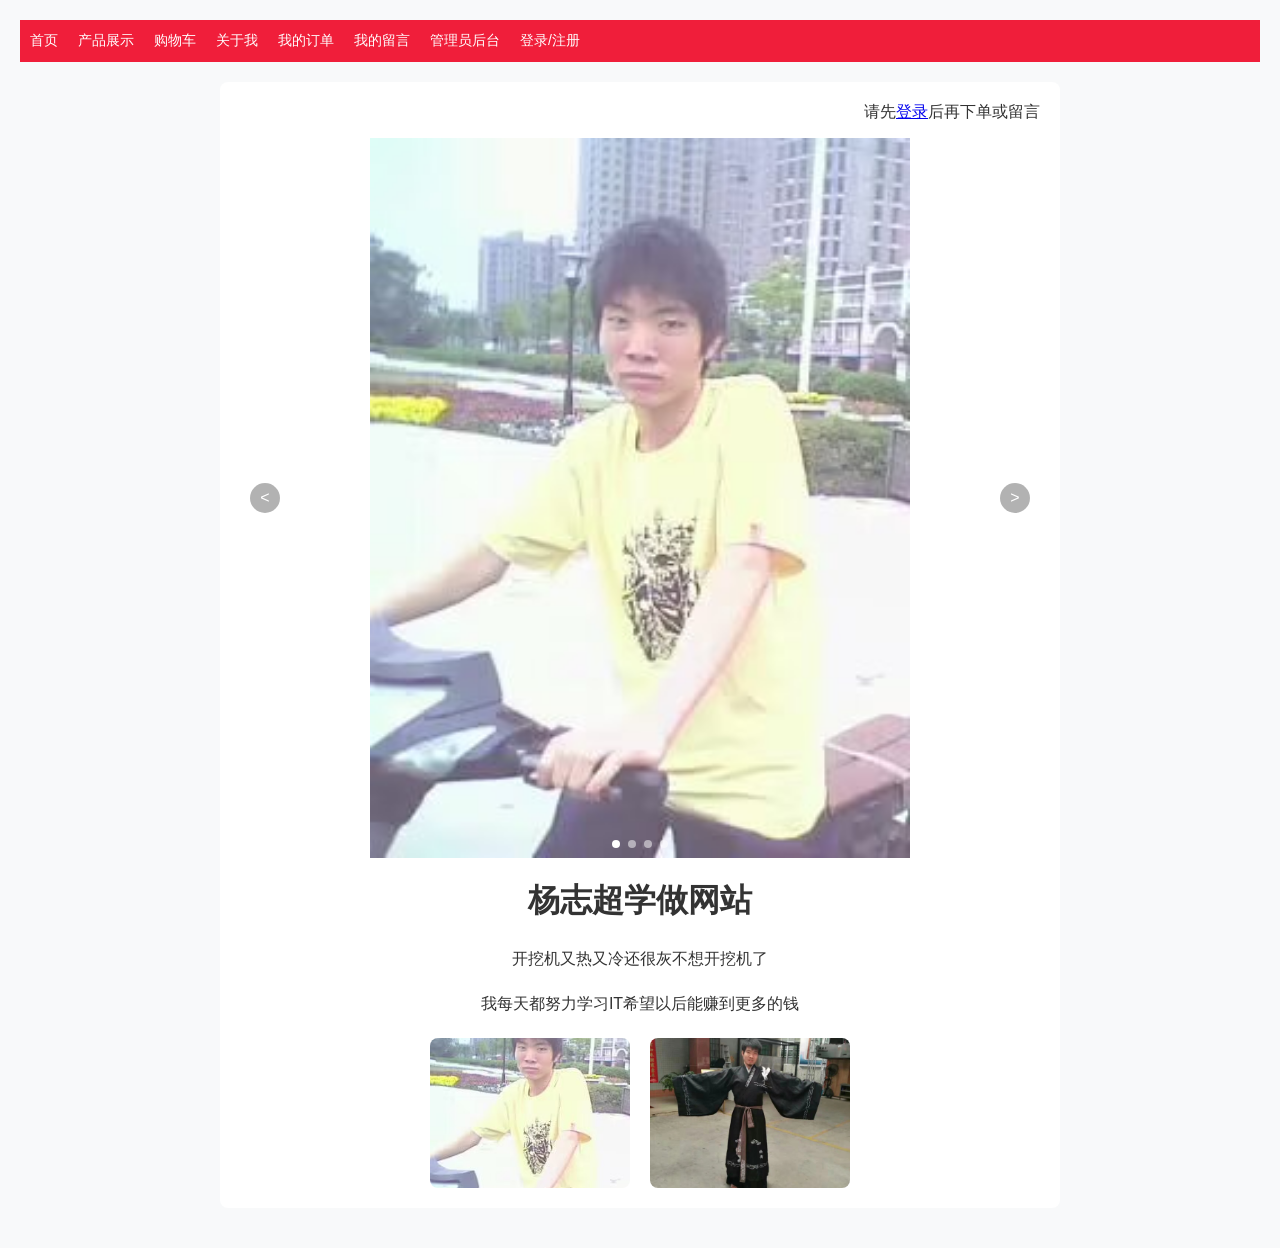
<file: index.html>
<!DOCTYPE html>
<html lang="zh-CN">
<head>
<meta charset="UTF-8">
<meta name="viewport" content="width=device-width, initial-scale=1.0">
<title>首页</title>
<link rel="stylesheet" href="style.css">
</head>
<body>

<div class="nav">
  <a href="index.html">首页</a>
  <a href="product.html">产品展示</a>
  <a href="cart.html">购物车</a>
  <a href="about.html">关于我</a>
  <a href="order.html">我的订单</a>
  <a href="msg.html">我的留言</a>
  <a href="admin.html">管理员后台</a>
  <a href="login.html">登录/注册</a>
</div>
<div class="container">
  <div id="userInfo" style="text-align:right;margin-bottom:15px;"></div>
  <!-- 轮播图开始 -->
<div class="slider">
  <div class="slider-wrap">
    <img src="1.jpeg" class="slide">
    <img src="3.jpeg" class="slide">
    <img src="5.jpeg" class="slide">
    <img src="6.jpeg" class="slide">
  </div>
  <!-- 左右箭头 -->
  <button class="slider-prev" onclick="prevSlide()">&lt;</button>
  <button class="slider-next" onclick="nextSlide()">&gt;</button>
  <!-- 指示器 -->
  <div class="slider-dots">
    <span class="dot active" onclick="goSlide(0)"></span>
    <span class="dot" onclick="goSlide(1)"></span>
    <span class="dot" onclick="goSlide(2)"></span>
    <span class="dot" onclick="goSlide(3)"></span>
  </div>
</div>
<!-- 轮播图结束 -->
<!-- 轮播图结束 -->
  <h1>杨志超学做网站</h1>
  <p class="pp1">开挖机又热又冷还很灰不想开挖机了</p>
  <p class="pp2">我每天都努力学习IT希望以后能赚到更多的钱</p>
  <div class="photo-row">
    <img src="1.jpeg" class="my-photo">
    <img src="3.jpeg" class="my-photo">
  </div>
</div>
<script>// 页面加载时检查登录状态
window.onload = function() {
  let user = JSON.parse(localStorage.getItem('currentUser'));
  let userInfo = document.getElementById('userInfo');
  
  if(user) {
    userInfo.innerHTML = `欢迎你，${user.name}！<button class="btn" onclick="logout()" style="padding:5px 10px;margin-left:10px;">退出登录</button>`;
  } else {
    userInfo.innerHTML = '请先<a href="login.html">登录</a>后再下单或留言';
  }
  // 轮播图自动播放
let sliderWrap = document.querySelector('.slider-wrap');
let slides = document.querySelectorAll('.slide');
let current = 0;
let count = 4; // 4张图
 // 手动控制轮播
  function prevSlide() {
    current--;
    if(current < 0) current = count - 1;
    updateSlide();
  }
  function nextSlide() {
    current++;
    if(current >= count) current = 0;
    updateSlide();
  }
  function goSlide(index) {
    current = index;
    updateSlide();
  }
  function updateSlide() {
    sliderWrap.style.transform = `translateX(-${current * 100}%)`;
    // 更新指示器激活状态
    document.querySelectorAll('.dot').forEach((dot, i) => {
      dot.classList.toggle('active', i === current);
    });
  }

  // 自动轮播（2.5秒切换一次）
  setInterval(() => {
    nextSlide();
  }, 2500);
}


// 退出登录
function logout() {
  localStorage.removeItem('currentUser');
  location.reload();
}
</script>

</body>
</html>
</file>
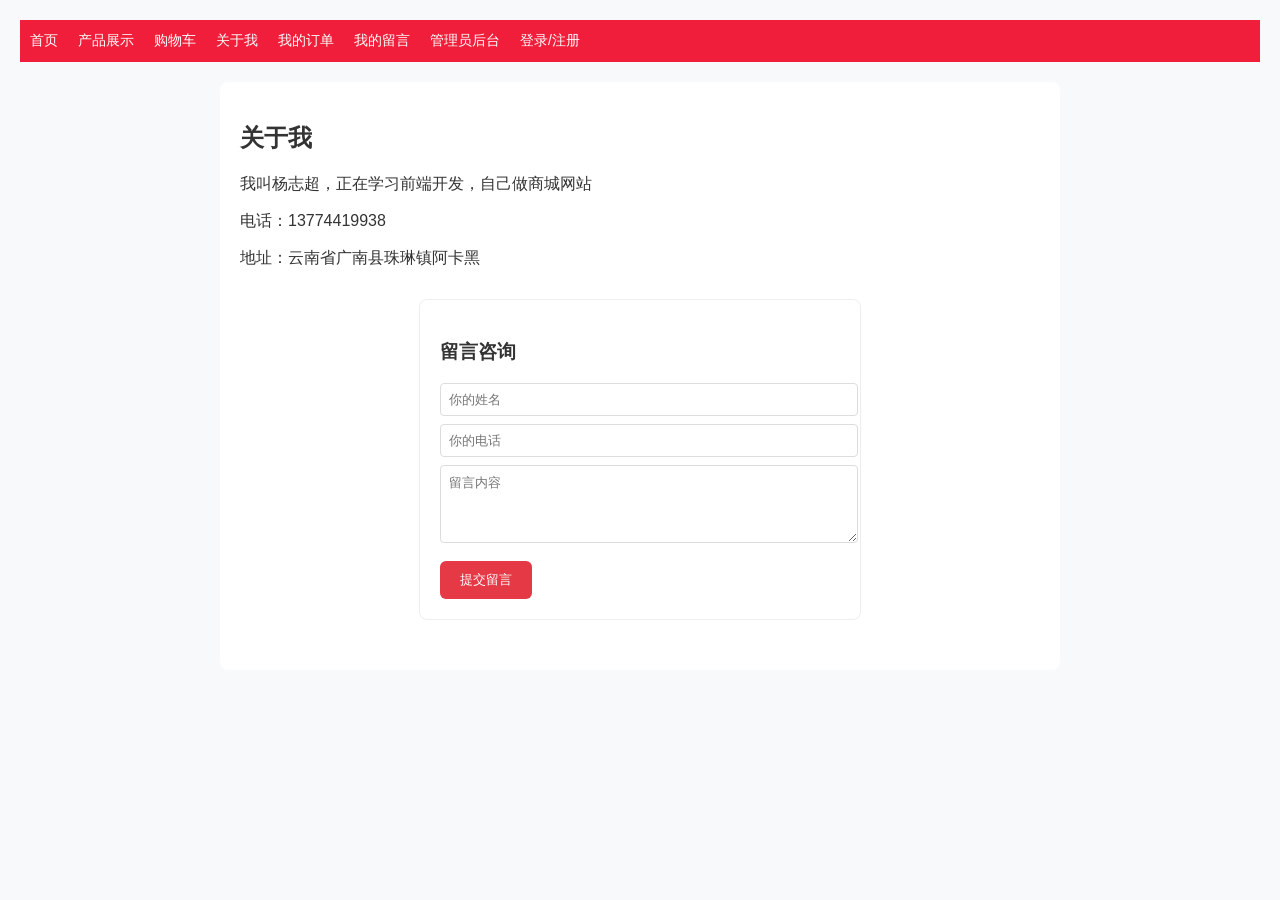
<file: about.html>
<!DOCTYPE html>
<html lang="zh-CN">
<head>
<meta charset="UTF-8">
<meta name="viewport" content="width=device-width, initial-scale=1.0">
<title>关于我</title>
<link rel="stylesheet" href="style.css">
</head>
<body>
<div class="nav">
  <a href="index.html">首页</a>
  <a href="product.html">产品展示</a>
  <a href="cart.html">购物车</a>
  <a href="about.html">关于我</a>
  <a href="order.html">我的订单</a>
  <a href="msg.html">我的留言</a>
  <a href="admin.html">管理员后台</a>
  <a href="login.html">登录/注册</a>
</div>

<div class="container">
  <h2>关于我</h2>
  <p>我叫杨志超，正在学习前端开发，自己做商城网站</p>
  <p>电话：13774419938</p>
  <p>地址：云南省广南县珠琳镇阿卡黑</p>

  <div class="contact">
    <h3>留言咨询</h3>
    <input type="text" id="name" placeholder="你的姓名">
    <input type="text" id="phone" placeholder="你的电话">
    <textarea rows="4" id="content" placeholder="留言内容"></textarea>
    <button class="btn" onclick="sendMsg()">提交留言</button>
  </div>
</div>

<script>
function sendMsg(){
  let user = JSON.parse(localStorage.getItem('currentUser'));
  if(!user){
    alert('请先登录后再留言！'); // 正确：和功能匹配
    location.href = 'login.html';
    return;
  }
  // 原来的提交订单代码保持不变...
  let name=document.getElementById('name').value
  let phone=document.getElementById('phone').value
  let content=document.getElementById('content').value
  if(!name||!phone||!content){alert('请填写完整');return}
  let msg = {
    userName: user.name,    // 新增：归属用户名
    userPhone: user.phone,  // 新增：归属用户手机号
    name: name,
    phone: phone,
    content: content,
    time: new Date().toLocaleString()
  };

  let msgs = JSON.parse(localStorage.getItem('msgs') || '[]');
  msgs.push(msg);
  localStorage.setItem('msgs', JSON.stringify(msgs));
  alert('留言成功！');
  document.getElementById('name').value = '';
document.getElementById('phone').value = '';
document.getElementById('content').value = '';
  // 清空输入框代码保持不变...
}
</script>

</body>
</html>
</file>
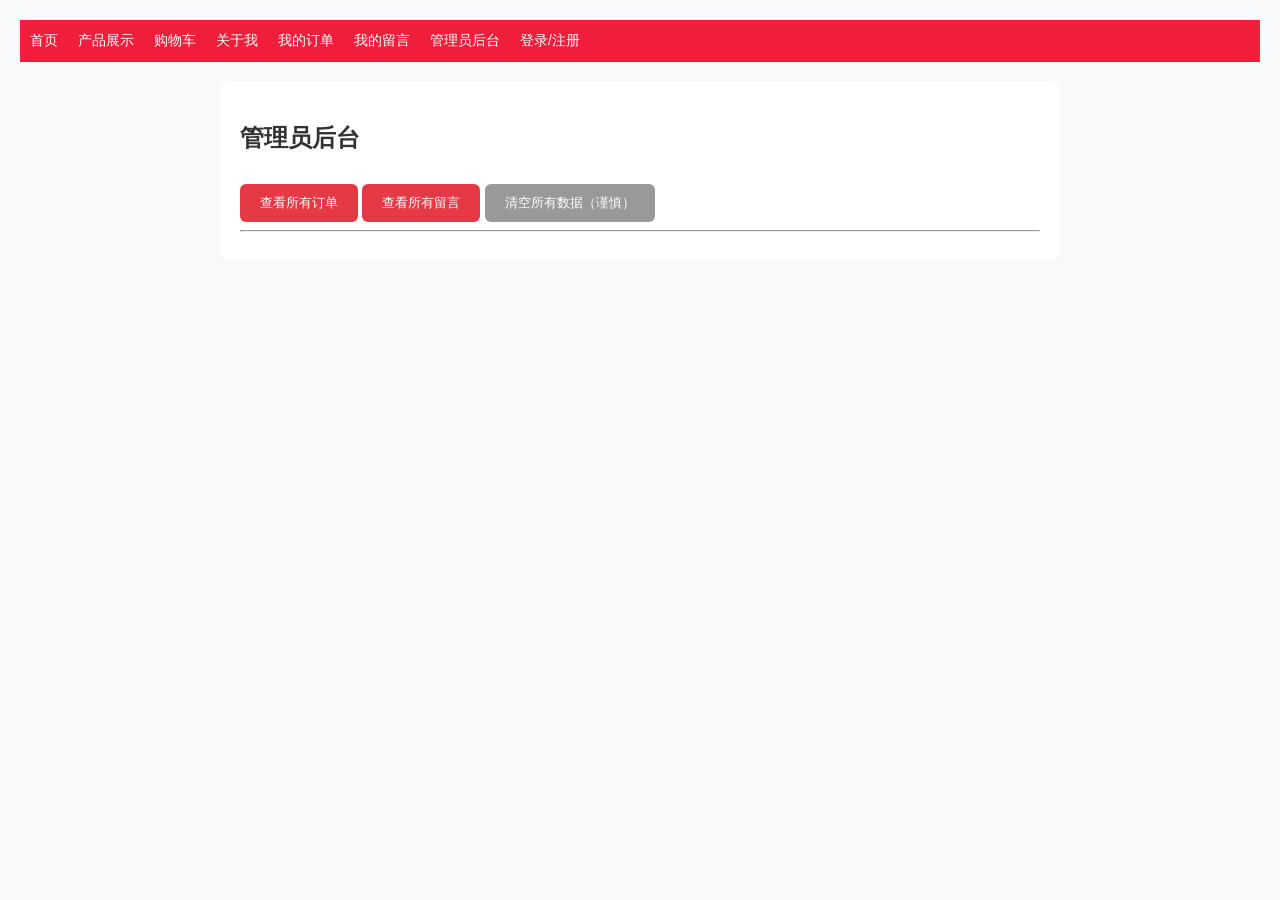
<file: admin.html>
<!DOCTYPE html>
<html lang="zh-CN">
<head>
<meta charset="UTF-8">
<meta name="viewport" content="width=device-width, initial-scale=1.0">
<title>管理员后台</title>
<link rel="stylesheet" href="style.css">
</head>
<body>

<div class="nav">
  <a href="index.html">首页</a>
  <a href="product.html">产品展示</a>
  <a href="cart.html">购物车</a>
  <a href="about.html">关于我</a>
  <a href="order.html">我的订单</a>
  <a href="msg.html">我的留言</a>
  <a href="admin.html">管理员后台</a>
  <a href="login.html">登录/注册</a>
</div>

<div class="container">
  <h2>管理员后台</h2>

  <button class="btn" onclick="showAllOrders()">查看所有订单</button>
  <button class="btn" onclick="showAllMsgs()">查看所有留言</button>
  <button class="btn" onclick="clearAllData()" style="background:#999;">清空所有数据（谨慎）</button>

  <hr>
  <div id="adminContent"></div>
</div>

<script>
// 先验证密码
function checkAdmin(){
  let pwd = prompt("请输入管理员密码：");
  // 密码你自己改，比如 666888、123456 都行
  if(pwd !== "123456"){
    alert("密码错误！");
    return false;
  }
  return true;
}

// ================== 查看所有订单 ==================
function showAllOrders(){
  if(!checkAdmin()) return;

  let orders = JSON.parse(localStorage.getItem("orders") || []);
  let html = "<h3>全部订单</h3>";

  if(orders.length === 0){
    html += "暂无订单";
  } else {
    orders.forEach((o,i)=>{
      let total = o.items.reduce((sum,item)=>sum + item.price*item.quantity, 0);
      let itemsHtml = o.items.map(item=>
        `<div>→ ${item.name} ×${item.quantity} 单价${item.price} 小计${(item.price*item.quantity).toFixed(2)}</div>`
      ).join('');

      html += `
        <div class="order">
          <div>订单 ${i+1}</div>
          <div>姓名：${o.name}</div>
          <div>电话：${o.phone}</div>
          <div>地址：${o.address}</div>
          <div>时间：${o.time}</div>
          <div>商品：${itemsHtml}</div>
          <div><strong>总价：¥${total.toFixed(2)}</strong></div>
          <button onclick="delOrder(${i})" style="background:red;color:white;padding:5px;margin-top:5px;">删除此订单</button>
        </div><hr>
      `;
    });
  }
  document.getElementById("adminContent").innerHTML = html;
}

// 删除订单
function delOrder(index){
  if(!confirm("确定删除此订单？")) return;
  let orders = JSON.parse(localStorage.getItem("orders") || []);
  orders.splice(index, 1);
  localStorage.setItem("orders", JSON.stringify(orders));
  showAllOrders();
}

// ================== 查看所有留言 ==================
function showAllMsgs(){
  if(!checkAdmin()) return;

  let msgs = JSON.parse(localStorage.getItem("msgs") || []);
  let html = "<h3>全部留言</h3>";

  if(msgs.length === 0){
    html += "暂无留言";
  } else {
    msgs.forEach((m,i)=>{
      html += `
        <div class="msg">
          <div>留言 ${i+1}</div>
          <div>姓名：${m.name}</div>
          <div>电话：${m.phone}</div>
          <div>内容：${m.content}</div>
          <div>时间：${m.time}</div>
          <button onclick="delMsg(${i})" style="background:red;color:white;padding:5px;margin-top:5px;">删除此留言</button>
        </div><hr>
      `;
    });
  }
  document.getElementById("adminContent").innerHTML = html;
}

// 删除留言
function delMsg(index){
  if(!confirm("确定删除此留言？")) return;
  let msgs = JSON.parse(localStorage.getItem("msgs") || []);
  msgs.splice(index, 1);
  localStorage.setItem("msgs", JSON.stringify(msgs));
  showAllMsgs();
}

// ================== 清空所有数据 ==================
function clearAllData(){
  if(!checkAdmin()) return;
  if(!confirm("确定清空【订单、留言、购物车】所有数据？")) return;
  localStorage.clear();
  alert("已清空所有数据！");
  location.reload();
}
</script>

</body>
</html>
</file>
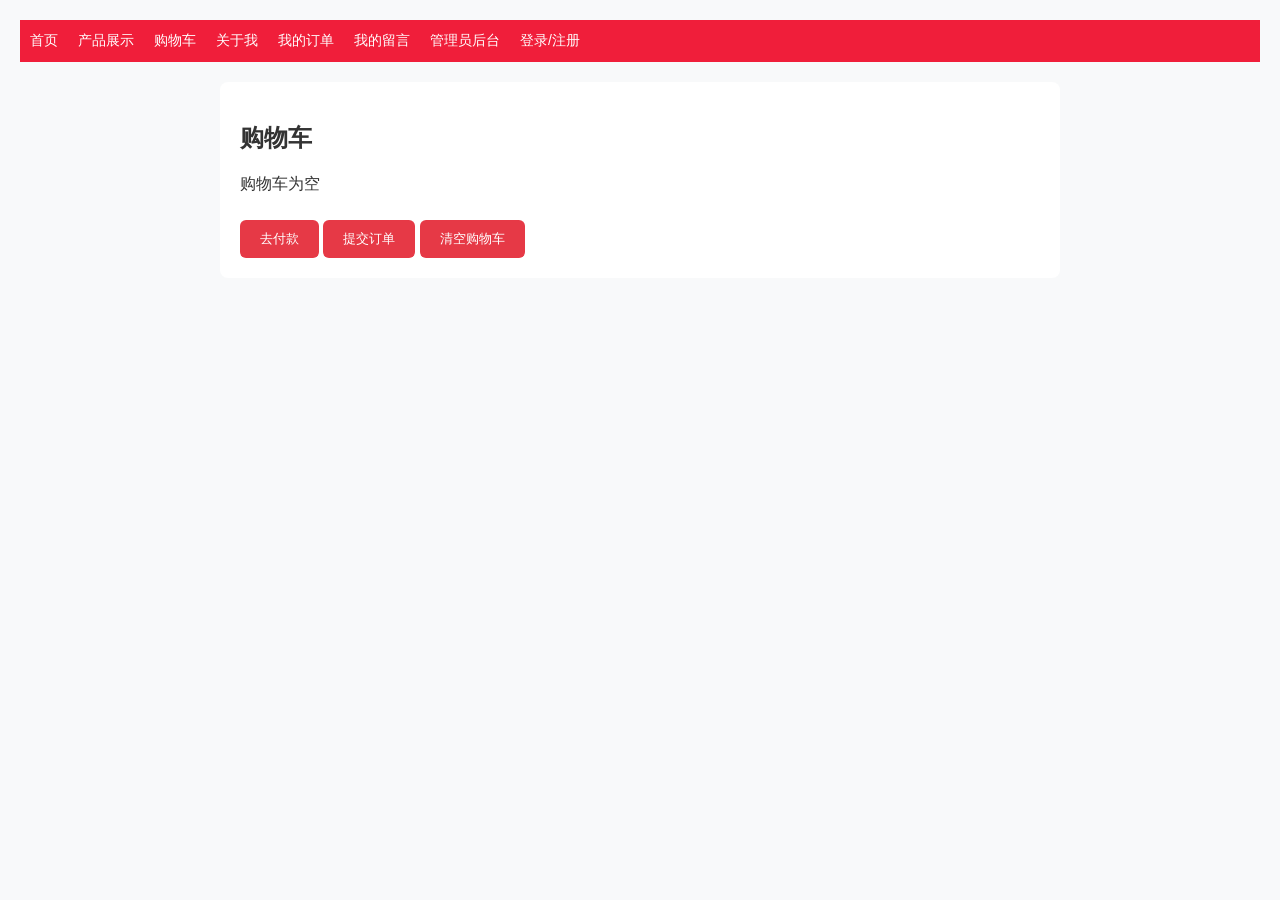
<file: cart.html>
<!DOCTYPE html>
<html lang="zh-CN">
<head>
<meta charset="UTF-8">
<meta name="viewport" content="width=device-width, initial-scale=1.0">
<title>购物车</title>
<link rel="stylesheet" href="style.css">
</head>
<body>

<div class="nav">
  <a href="index.html">首页</a>
  <a href="product.html">产品展示</a>
  <a href="cart.html">购物车</a>
  <a href="about.html">关于我</a>
  <a href="order.html">我的订单</a>
  <a href="msg.html">我的留言</a>
  <a href="admin.html">管理员后台</a>
  <a href="login.html">登录/注册</a>
</div>

<div class="container">
  <h2>购物车</h2>
  <div id="cartList"></div>
  <div class="total" id="total"></div>
  <button class="btn" onclick="goPay()">去付款</button>
  <button class="btn" onclick="submitOrder()">提交订单</button>
  <button class="btn" onclick="clearCart()">清空购物车</button>
</div>
<!-- 自定义收货地址弹窗 -->
<div id="addressModal" style="display:none;position:fixed;top:0;left:0;width:100%;height:100%;background:rgba(0,0,0,0.5);justify-content:center;align-items:center;z-index:9999;">
  <div style="background:white;padding:20px;border-radius:8px;width:80%;max-width:400px;">
    <h3 style="margin-top:0;">请输入收货地址</h3>
    <input type="text" id="addressInput" placeholder="请输入详细地址" style="width:100%;padding:8px;margin:10px 0;border:1px solid #ddd;border-radius:4px;">
    <div style="text-align:right;margin-top:15px;">
      <button class="btn" onclick="confirmAddress()" style="padding:5px 15px;margin-left:10px;">确定</button>
      <button class="btn" onclick="cancelAddress()" style="padding:5px 15px;background:#999;">取消</button>
    </div>
  </div>
</div>

<script>
function renderCart(){
  let cart=JSON.parse(localStorage.getItem('cart')||'[]')
  let list=document.getElementById('cartList')
  let total=document.getElementById('total')
  if(cart.length==0){list.innerHTML='购物车为空';total.innerText='';return}
  let html=''
  let sum=0
  cart.forEach(i=>{
    let subtotal=i.price*i.quantity
    sum+=subtotal
    html+=`<div class="cart-item">
${i.name} 
<button onclick="changeNum('${i.name}',-1)">-</button>
${i.quantity}
<button onclick="changeNum('${i.name}',1)">+</button>
单价¥${i.price} 小计¥${subtotal.toFixed(2)} 
<button onclick="removeItem('${i.name}')" style="margin-left:10px;color:red;">删除</button>
</div>`
  })
  list.innerHTML=html
  total.innerText=`总计：¥${sum.toFixed(2)}`
}
// 购物车数量加减核心函数（新增！）
function changeNum(name, num) {
  let cart = JSON.parse(localStorage.getItem('cart') || '[]')
  let item = cart.find(i => i.name == name)
  if (!item) return
  // 保证数量最少为1，不会减到0
  item.quantity = Math.max(1, item.quantity + num)
  localStorage.setItem('cart', JSON.stringify(cart))
  renderCart() // 改完数量后刷新购物车
}
function clearCart(){localStorage.removeItem('cart');renderCart()}
// 第一步：点击提交订单 → 显示自定义中文弹窗
function submitOrder(){
  let user = JSON.parse(localStorage.getItem('currentUser'));
  if(!user){
    alert('请先登录后再提交订单！');
    location.href = 'login.html';
    return;
  }
  let cart=JSON.parse(localStorage.getItem('cart')||'[]')
  if(cart.length==0){
    alert('购物车为空');
    return;
  }
  // 显示自定义弹窗（核心！你之前漏了这行）
  document.getElementById('addressModal').style.display = 'flex';
}

// 第二步：点击弹窗「确定」→ 提交订单
function confirmAddress(){
  // 获取输入的地址（核心！你之前没定义address变量）
  let address = document.getElementById('addressInput').value;
  if(!address){
    alert('请输入收货地址！');
    return;
  }

  let user = JSON.parse(localStorage.getItem('currentUser'));
  let cart=JSON.parse(localStorage.getItem('cart')||'[]')
  let order = {
    name: user.name,
    phone: user.phone,
    address: address, // 现在address变量有值了
    items: cart,
    time: new Date().toLocaleString(),
    total: cart.reduce((sum, item) => sum + item.price * item.quantity, 0)
  };

  let orders = JSON.parse(localStorage.getItem('orders') || '[]');
  orders.push(order);
  localStorage.setItem('orders', JSON.stringify(orders));
  localStorage.removeItem('cart');
  alert('订单提交成功！');
  
  // 关闭弹窗 + 清空输入框
  document.getElementById('addressModal').style.display = 'none';
  document.getElementById('addressInput').value = '';
  location.href = 'order.html';
}

// 第三步：点击弹窗「取消」→ 关闭弹窗
function cancelAddress(){
  document.getElementById('addressModal').style.display = 'none';
  document.getElementById('addressInput').value = '';
}

// 删除购物车商品
function removeItem(name) {
  let cart = JSON.parse(localStorage.getItem('cart') || '[]')
  cart = cart.filter(item => item.name !== name)
  localStorage.setItem('cart', JSON.stringify(cart))
  renderCart()
}
function goPay(){
  let cart=JSON.parse(localStorage.getItem('cart')||'[]')
  if(cart.length==0){alert('购物车为空！');return}
  let total=cart.reduce((s,i)=>s+i.price*i.quantity,0)
  alert('请扫码支付：¥'+total.toFixed(2))
  window.open('pay.jpg','_blank')
}
// 页面加载时渲染购物车
window.onload = renderCart;
</script>
</body>
</html>
</file>
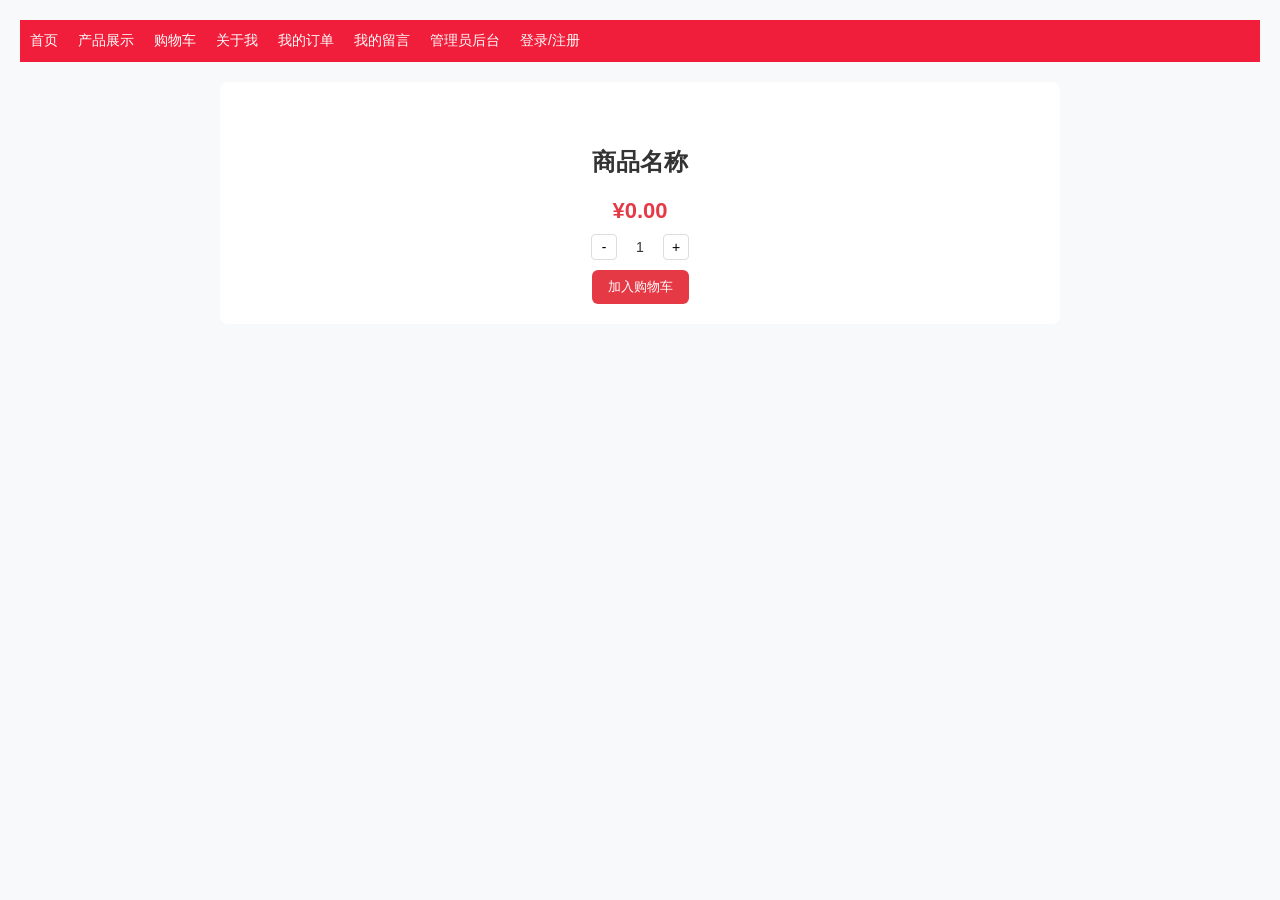
<file: detail.html>
<!DOCTYPE html>
<html lang="zh-CN">
<head>
<meta charset="UTF-8">
<meta name="viewport" content="width=device-width, initial-scale=1.0">
<title>商品详情</title>
<link rel="stylesheet" href="style.css">
</head>
<body>

<div class="nav">
  <a href="index.html">首页</a>
  <a href="product.html">产品展示</a>
  <a href="cart.html">购物车</a>
  <a href="about.html">关于我</a>
  <a href="order.html">我的订单</a>
  <a href="msg.html">我的留言</a>
  <a href="admin.html">管理员后台</a>
  <a href="login.html">登录/注册</a>
</div>

<div class="container">
  <div class="product-detail">
    <img id="detailImg" class="detail-img">
    <h2 id="detailName">商品名称</h2>
    <p id="detailPrice" class="detail-price">¥0.00</p>
    
    <div class="num-control">
      <button onclick="changeNum(-1)">-</button>
      <span id="nowNum">1</span>
      <button onclick="changeNum(1)">+</button>
    </div>

    <button class="buy-btn" onclick="addCart()">加入购物车</button>
  </div>
</div>

<script>
// 接收商品信息
let goods = JSON.parse(decodeURIComponent(location.search.substr(1)))

document.getElementById('detailName').innerText = goods.name
document.getElementById('detailPrice').innerText = '¥' + goods.price
document.getElementById('detailImg').src = goods.src

// 数量
let num = 1
function changeNum(n) {
  num += n
  if(num < 1) num = 1
  document.getElementById('nowNum').innerText = num
}

// 加入购物车
function addCart() {
  let cart = JSON.parse(localStorage.getItem('cart') || '[]')
  let item = cart.find(i => i.name === goods.name)
  if(item) {
    item.quantity += num
  } else {
    cart.push({
      name: goods.name,
      price: goods.price,
      quantity: num
    })
  }
  localStorage.setItem('cart', JSON.stringify(cart))
  alert('已加入购物车！')
}
</script>

</body>
</html>
</file>
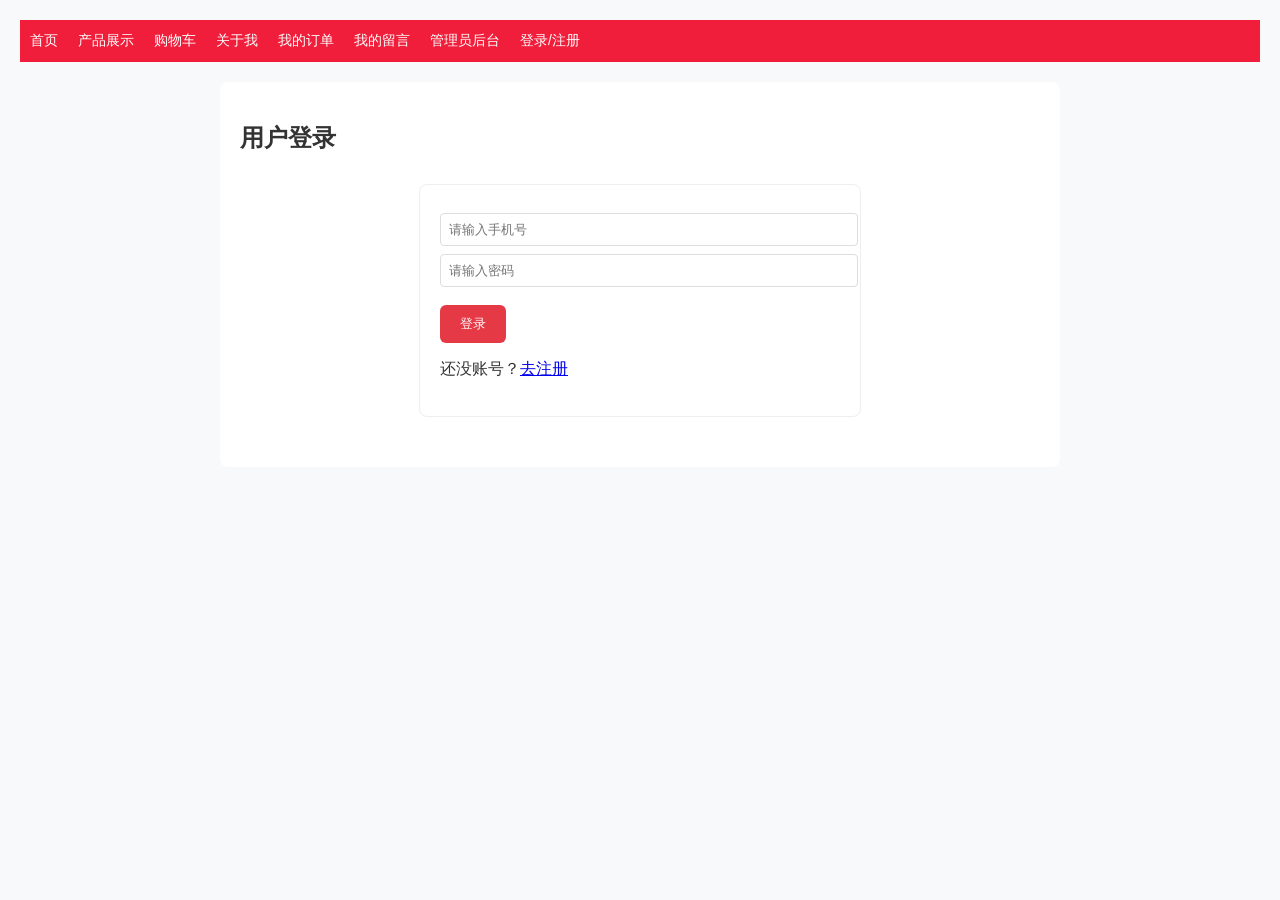
<file: login.html>
<!DOCTYPE html>
<html lang="zh-CN">
<head>
<meta charset="UTF-8">
<meta name="viewport" content="width=device-width, initial-scale=1.0">
<title>用户登录</title>
<link rel="stylesheet" href="style.css">
</head>
<body>

<div class="nav">
  <a href="index.html">首页</a>
  <a href="product.html">产品展示</a>
  <a href="cart.html">购物车</a>
  <a href="about.html">关于我</a>
  <a href="order.html">我的订单</a>
  <a href="msg.html">我的留言</a>
  <a href="admin.html">管理员后台</a>
  <a href="login.html">登录/注册</a>
</div>

<div class="container">
  <h2>用户登录</h2>
  <div class="contact">
    <input type="text" id="loginPhone" placeholder="请输入手机号">
    <input type="password" id="loginPwd" placeholder="请输入密码">
    <button class="btn" onclick="login()">登录</button>
    <p>还没账号？<a href="register.html">去注册</a></p>
  </div>
</div>

<script>
function login(){
  let phone = document.getElementById('loginPhone').value;
  let pwd = document.getElementById('loginPwd').value;
  
  if(!phone || !pwd){
    alert('请填写完整');
    return;
  }
  
  let users = JSON.parse(localStorage.getItem('users') || '[]');
  let user = users.find(u => u.phone === phone && u.pwd === pwd);
  
  if(user){
    localStorage.setItem('currentUser', JSON.stringify(user));
    alert('登录成功！');
    location.href = 'index.html';
  }else{
    alert('手机号或密码错误！');
  }
}
</script>

</body>
</html>
</file>
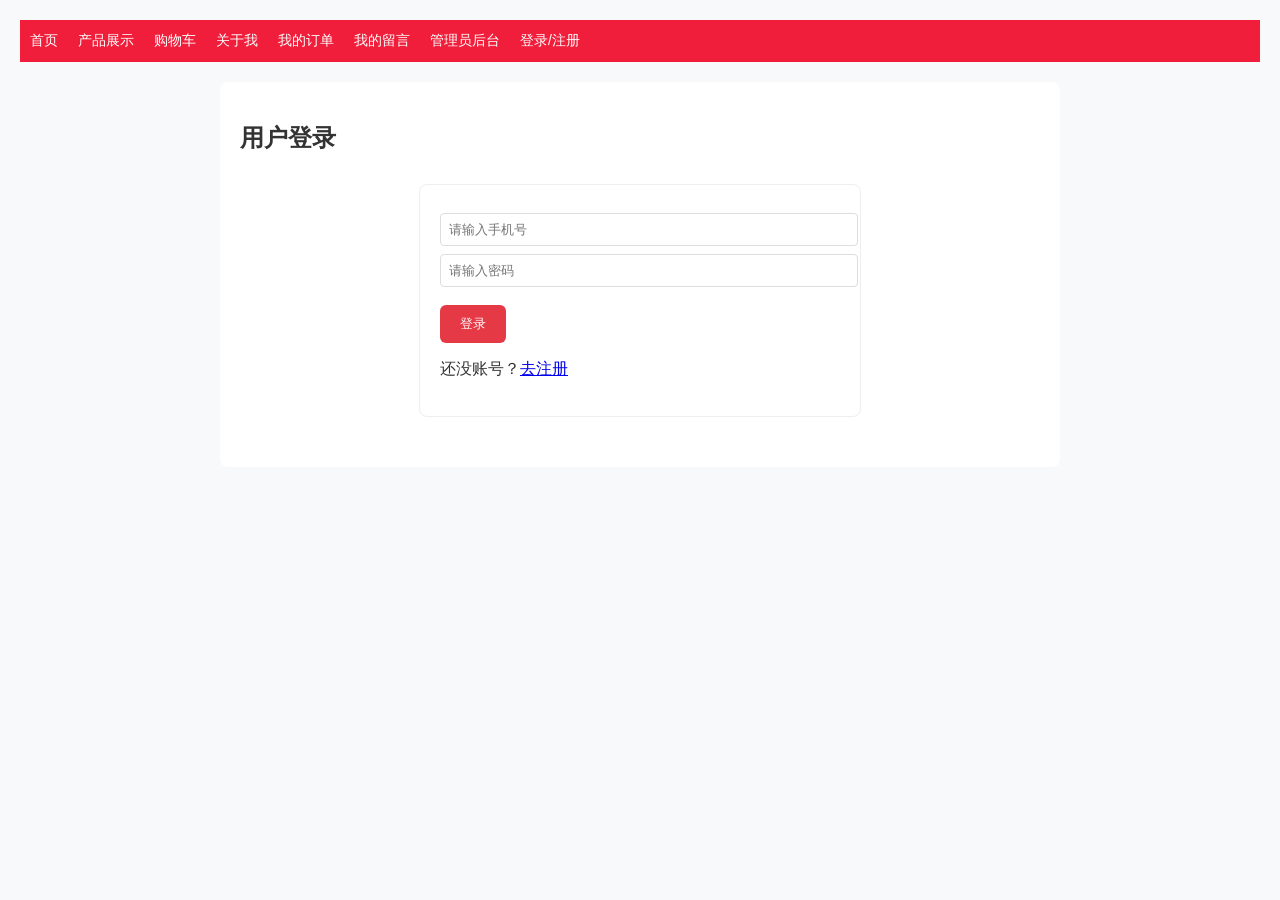
<file: msg.html>
<!DOCTYPE html>
<html lang="zh-CN">
<head>
<meta charset="UTF-8">
<meta name="viewport" content="width=device-width, initial-scale=1.0">
<title>我的留言</title>
<link rel="stylesheet" href="style.css">
</head>
<body>

<div class="nav">
  <a href="index.html">首页</a>
  <a href="product.html">产品展示</a>
  <a href="cart.html">购物车</a>
  <a href="about.html">关于我</a>
  <a href="order.html">我的订单</a>
  <a href="msg.html">我的留言</a>
  <a href="admin.html">管理员后台</a>
  <a href="login.html">登录/注册</a>
</div>

<div class="container">
  <h2>我的留言</h2>
  <!-- 新增留言提交区域 -->
  <div style="margin-bottom:20px;">
    <input type="text" id="msgName" placeholder="请输入姓名" style="margin:5px;padding:8px;">
    <input type="text" id="msgPhone" placeholder="请输入电话" style="margin:5px;padding:8px;">
    <textarea id="msgContent" placeholder="请输入留言内容" style="margin:5px;padding:8px;width:100%;height:80px;"></textarea>
    <button class="btn" onclick="submitMsg()">提交留言</button>
  </div>
  <div id="msgList"></div>
</div>

<script>
  function submitMsg() {
  // 新增：提交留言前先校验登录
  let user = JSON.parse(localStorage.getItem('currentUser'));
  if(!user){
    alert('请先登录后再留言！');
    location.href = 'login.html';
    return;
  }

  let name = document.getElementById('msgName').value;
  let phone = document.getElementById('msgPhone').value;
  let content = document.getElementById('msgContent').value;
  if (!name || !content) {
    alert('姓名和留言内容不能为空！');
    return;
  }
  // 新增：绑定当前登录用户的手机号（用于过滤）
  let msgs = JSON.parse(localStorage.getItem('msgs') || '[]');
  msgs.push({
    userName: user.name,    // 绑定用户名
    userPhone: user.phone,  // 绑定用户手机号（关键！用于过滤）
    name: name,
    phone: phone,
    content: content,
    time: new Date().toLocaleString()
  });
  localStorage.setItem('msgs', JSON.stringify(msgs));
  alert('留言提交成功！');
  // 清空输入框 + 刷新留言列表
  document.getElementById('msgName').value = '';
  document.getElementById('msgPhone').value = '';
  document.getElementById('msgContent').value = '';
  showMsgs();
}

function showMsgs(){
  let user = JSON.parse(localStorage.getItem('currentUser'));
  if(!user){
    alert('请先登录后再查看留言！'); // 改对提示语
    location.href = 'login.html';
    return;
  }

  let msgs = JSON.parse(localStorage.getItem('msgs') || [])
  // 过滤：只显示当前登录用户的留言
  let userMsgs = msgs.filter(m => m.userPhone === user.phone);
  let html = ''
  
  if(userMsgs.length === 0){
    html = '暂无你的留言'
  }else{
    userMsgs.forEach((m,i)=>{
      html += `<div class="msg">
        <div>留言 ${i+1}</div>
        <div>姓名：${m.name}</div>
        <div>电话：${m.phone}</div>
        <div>内容：${m.content}</div>
        <div>时间：${m.time}</div>
      </div><hr>`
    })
  }
  document.getElementById('msgList').innerHTML = html
}
// 页面加载时显示我的留言
window.onload = showMsgs;
</script>
</body>
</html>
</file>
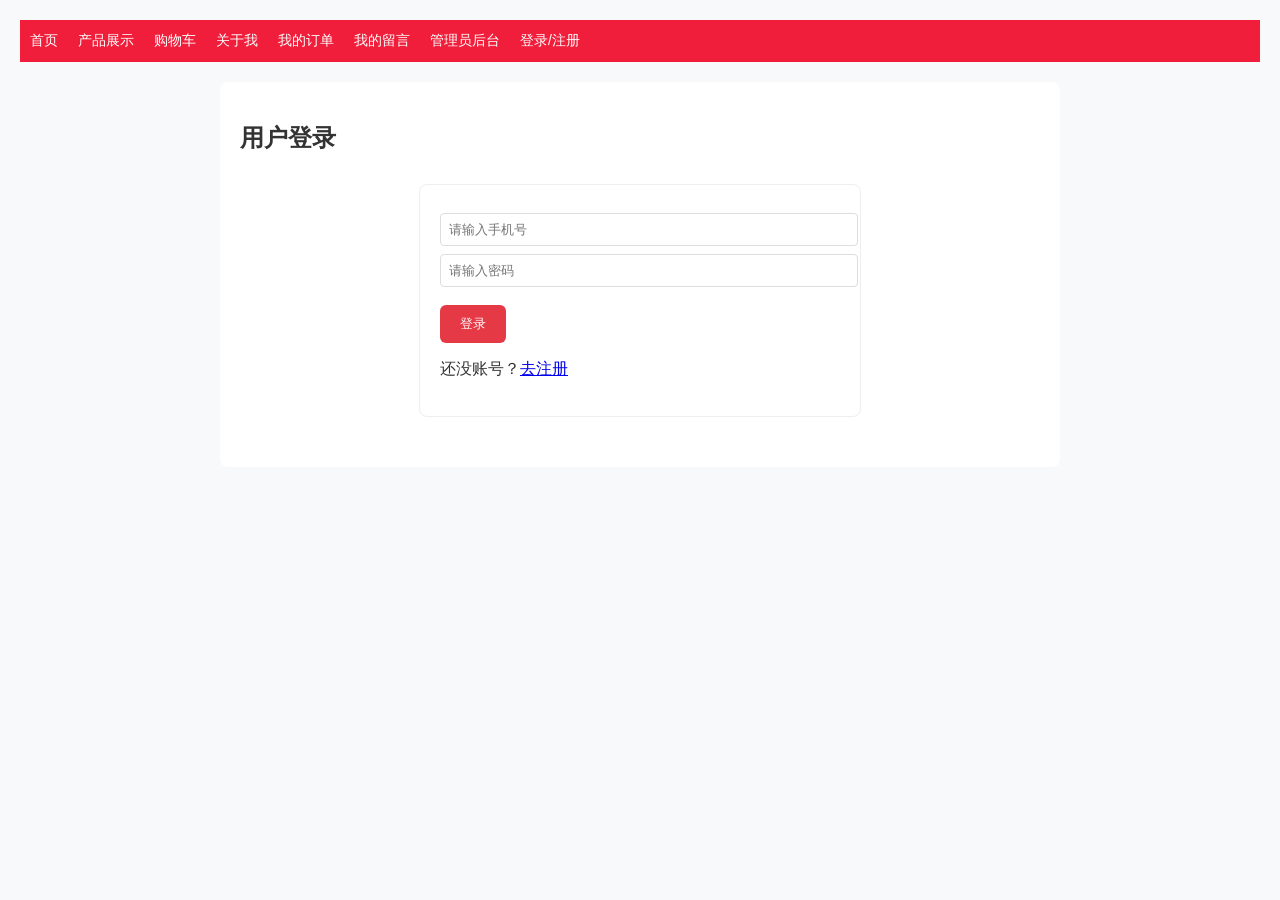
<file: order.html>
<!DOCTYPE html>
<html lang="zh-CN">
<head>
<meta charset="UTF-8">
<meta name="viewport" content="width=device-width, initial-scale=1.0">
<title>我的订单</title>
<link rel="stylesheet" href="style.css">
</head>
<body>

<div class="nav">
  <a href="index.html">首页</a>
  <a href="product.html">产品展示</a>
  <a href="cart.html">购物车</a>
  <a href="about.html">关于我</a>
  <a href="order.html">我的订单</a>
  <a href="msg.html">我的留言</a>
  <a href="admin.html">管理员后台</a>
  <a href="login.html">登录/注册</a>
</div>
<div class="container">
  <h2>我的订单</h2>
  <div id="orderList"></div>
</div>

<script>
function showOrders(){
  let user = JSON.parse(localStorage.getItem('currentUser'));
  if(!user){
    alert('请先登录后再查看订单！');
    location.href = 'login.html';
    return;
  }

  let orders = JSON.parse(localStorage.getItem('orders') || [])
  // 过滤：只显示当前登录用户的订单
  let userOrders = orders.filter(o => o.phone === user.phone);
  let html = ''
  
  if(userOrders.length === 0){
    html = '暂无你的订单'
  }else{
    userOrders.forEach((o,i)=>{
      let total = o.items.reduce((sum, item) => sum + item.price * item.quantity, 0)
      let itemsHtml = o.items.map(item => 
        `<div>→ ${item.name} ×${item.quantity} 单价¥${item.price} 小计¥${(item.price * item.quantity).toFixed(2)}</div>`
      ).join('')

      html += `<div class="order">
        <div>订单 ${i+1}</div>
        <div>姓名：${o.name}</div>
        <div>电话：${o.phone}</div>
        <div>地址：${o.address}</div>
        <div>时间：${o.time}</div>
        <div>商品：</div>
        ${itemsHtml}
        <div><strong>订单总价：¥${total.toFixed(2)}</strong></div>
      </div><hr>`
    })
  }
  document.getElementById('orderList').innerHTML = html
}
window.onload = showOrders
</script>
</body>
</html>
</file>
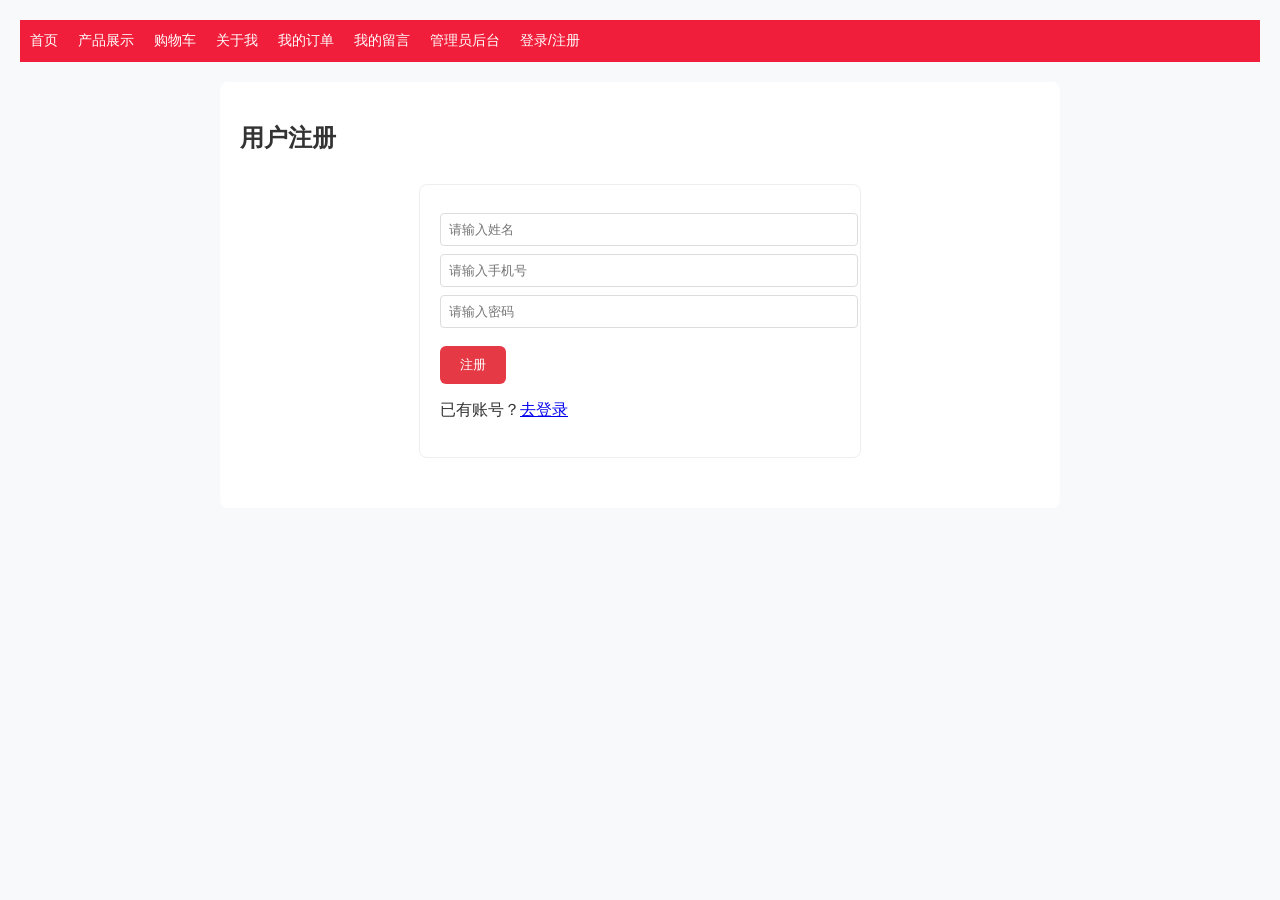
<file: register.html>
<!DOCTYPE html>
<html lang="zh-CN">
<head>
<meta charset="UTF-8">
<meta name="viewport" content="width=device-width, initial-scale=1.0">
<title>用户注册</title>
<link rel="stylesheet" href="style.css">
</head>
<body>

<div class="nav">
  <a href="index.html">首页</a>
  <a href="product.html">产品展示</a>
  <a href="cart.html">购物车</a>
  <a href="about.html">关于我</a>
  <a href="order.html">我的订单</a>
  <a href="msg.html">我的留言</a>
  <a href="admin.html">管理员后台</a>
  <a href="login.html">登录/注册</a>
</div>

<div class="container">
  <h2>用户注册</h2>
  <div class="contact">
    <input type="text" id="regName" placeholder="请输入姓名">
    <input type="text" id="regPhone" placeholder="请输入手机号">
    <input type="password" id="regPwd" placeholder="请输入密码">
    <button class="btn" onclick="register()">注册</button>
    <p>已有账号？<a href="login.html">去登录</a></p>
  </div>
</div>

<script>
function register(){
  let name = document.getElementById('regName').value;
  let phone = document.getElementById('regPhone').value;
  let pwd = document.getElementById('regPwd').value;
  
  if(!name || !phone || !pwd){
    alert('请填写完整');
    return;
  }
  
  let users = JSON.parse(localStorage.getItem('users') || '[]');
  let exists = users.find(u => u.phone === phone);
  
  if(exists){
    alert('该手机号已注册！');
    return;
  }
  
  users.push({name, phone, pwd});
  localStorage.setItem('users', JSON.stringify(users));
  alert('注册成功！请登录');
  location.href = 'login.html';
}
</script>

</body>
</html>
</file>
<file: style.css>
/* 全局 */
body {
  margin: 0;
  padding: 20px;
  background: #f8f9fa;
  font-family: "微软雅黑", sans-serif;
  color: #333;
}

/* 导航 */
.nav {
  background: #f01e3a;
  overflow: hidden;
  position: sticky;
  top: 0;
  z-index: 999;
}
.nav a {
  float: left;
  color: white;
  padding: 12px 10px;
  text-decoration: none;
  font-size: 14px; /* 新增：字体改小一点，更适配 */
  white-space: nowrap; /* 新增：防止文字换行 */
}
.nav a:hover {
  background: #c02630;
}

/* 容器 */
.container {
  max-width: 800px;
  margin: 20px auto;
  background: white;
  padding: 20px;
  border-radius: 8px;
}

/* 按钮通用 */
.btn {
  padding: 10px 20px;
  background: #e63946;
  color: white;
  border: none;
  border-radius: 6px;
  margin-top: 10px;
  cursor: pointer;
}

/* 购物车商品 */
.cart-item {
  padding: 10px;
  margin: 10px 0;
  background: #f5f5f5;
  border-radius: 6px;
}
.total {
  text-align: right;
  font-weight: bold;
  font-size: 18px;
  margin-top: 15px;
}

/* 订单 */
.order {
  border: 1px solid #ddd;
  padding: 10px;
  margin: 10px 0;
  border-radius: 6px;
}

/* 产品分类按钮 */
.cat-btn {
  padding: 8px 16px;
  background: #e63946;
  color: white;
  border: none;
  border-radius: 6px;
  margin: 0 5px 15px 0;
  cursor: pointer;
}
.cat-btn:hover {
  background: #c02630;
}

/* 产品列表 */
.product-list {
  display: flex;
  flex-wrap: wrap;
  gap: 20px;
  justify-content: center;
}
.product-card {
  width: 200px;
  padding: 10px;
  border: 1px solid #eee;
  border-radius: 8px;
  text-align: center;
}
.product-img {
  width: 100%;
  height: 150px;
  object-fit: cover;
  border-radius: 6px;
  cursor: pointer;
}
.product-title {
  font-size: 16px;
  margin: 10px 0;
  color: #333; /* 强制标题黑色，不会变红 */
}
.product-price {
  color: #e63946;
  font-weight: bold;
  margin: 5px 0;
}
.buy-btn {
  padding: 8px 16px;
  background: #e63946;
  color: white;
  border: none;
  border-radius: 6px;
  cursor: pointer;
}
.buy-btn:hover {
  background: #c02630;
}

/* 图片预览 */
.lightbox {
  position: fixed;
  top: 0;
  left: 0;
  width: 100%;
  height: 100%;
  background: rgba(0,0,0,0.8);
  display: none;
  justify-content: center;
  align-items: center;
  z-index: 1000;
}
#lightbox-img {
  max-width: 90%;
  max-height: 90%;
}

/* 标签切换 */
.tab {
  display: none;
}
.tab.active {
  display: block;
}
/* 商品数量控制（淘宝风格） */
.num-control {
  display: flex;
  justify-content: center;
  align-items: center;
  gap: 8px;
  margin: 10px 0;
}
.num-control button {
  width: 26px;
  height: 26px;
  border: 1px solid #ddd;
  background: #fff;
  border-radius: 4px;
  cursor: pointer;
  font-size: 14px;
}
.num-control span {
  width: 30px;
  text-align: center;
  font-size: 14px;
}
/* 首页照片样式 */
.photo-row {
  display: flex;
  gap: 20px;
  justify-content: center;
  margin-top: 20px;
}
.my-photo {
  width: 200px;
  height: 150px;
  object-fit: cover;
  border-radius: 8px;
}
.pp1, .pp2 {
  text-align: center;
  line-height: 1.8;
}
h1 {
  text-align: center;
}
/* 留言样式 */
.msg {
  padding: 10px;
  margin: 10px 0;
  border: 1px solid #eee;
  border-radius: 6px;
}
/* 关于我页面的留言输入框样式 */
.contact input, .contact textarea {
  display: block;
  width: 100%;
  padding: 8px;
  margin: 8px 0;
  border: 1px solid #ddd;
  border-radius: 4px;
}
/* 手机端产品卡片适配 */
@media (max-width: 768px) {
  .product-card {
    width: 100%; /* 手机上产品卡片占满屏幕宽度，不挤 */
    max-width: 300px; /* 最多宽300px，不会太宽 */
  }
  .container {
    padding: 10px; /* 手机上容器内边距缩小，省空间 */
  }
}

/* 手机端导航栏滑动（防止字太多挤掉） */
.nav {
  overflow-x: auto; /* 手机上导航栏可以左右滑动，所有字都能看到 */
  overflow-y: hidden;
}
/* 登录/注册页表单居中优化 */
.contact {
  max-width: 400px;
  margin: 30px auto;
  padding: 20px;
  border: 1px solid #eee;
  border-radius: 8px;
  background: #fff;
}
/* 商品详情页样式 */
.product-detail {
  text-align: center;
}
.detail-img {
  width: 100%;
  max-width: 400px;
  border-radius: 8px;
  margin-bottom: 20px;
}
.detail-price {
  font-size: 22px;
  color: #e63946;
  font-weight: bold;
  margin: 10px 0;
}
/* 轮播图样式 */
.slider {
  width: 100%;
  height: auto;
  aspect-ratio: 10 / 9;
  overflow: hidden;
  border-radius: 8px;
  margin-bottom: 20px;
  position: relative;
}
.slider-wrap {
  display: flex;
  height: 100%;
  transition: transform 0.5s ease;
}
.slide {
  width: 100%;
  height: 100%;
  object-fit: contain;
  flex-shrink: 0;
}
/* 轮播图箭头 */
.slider-prev, .slider-next {
  position: absolute;
  top: 50%;
  transform: translateY(-50%);
  background: rgba(0,0,0,0.3);
  color: white;
  border: none;
  width: 30px;
  height: 30px;
  border-radius: 50%;
  cursor: pointer;
  font-size: 16px;
}
.slider-prev { left: 10px; }
.slider-next { right: 10px; }
.slider-prev:hover, .slider-next:hover { background: rgba(0,0,0,0.6); }

/* 轮播图指示器 */
.slider-dots {
  position: absolute;
  bottom: 10px;
  left: 50%;
  transform: translateX(-50%);
  display: flex;
  gap: 8px;
}
.dot {
  width: 8px;
  height: 8px;
  border-radius: 50%;
  background: rgba(255,255,255,0.5);
  cursor: pointer;
}
.dot.active { background: white; }
</file>
